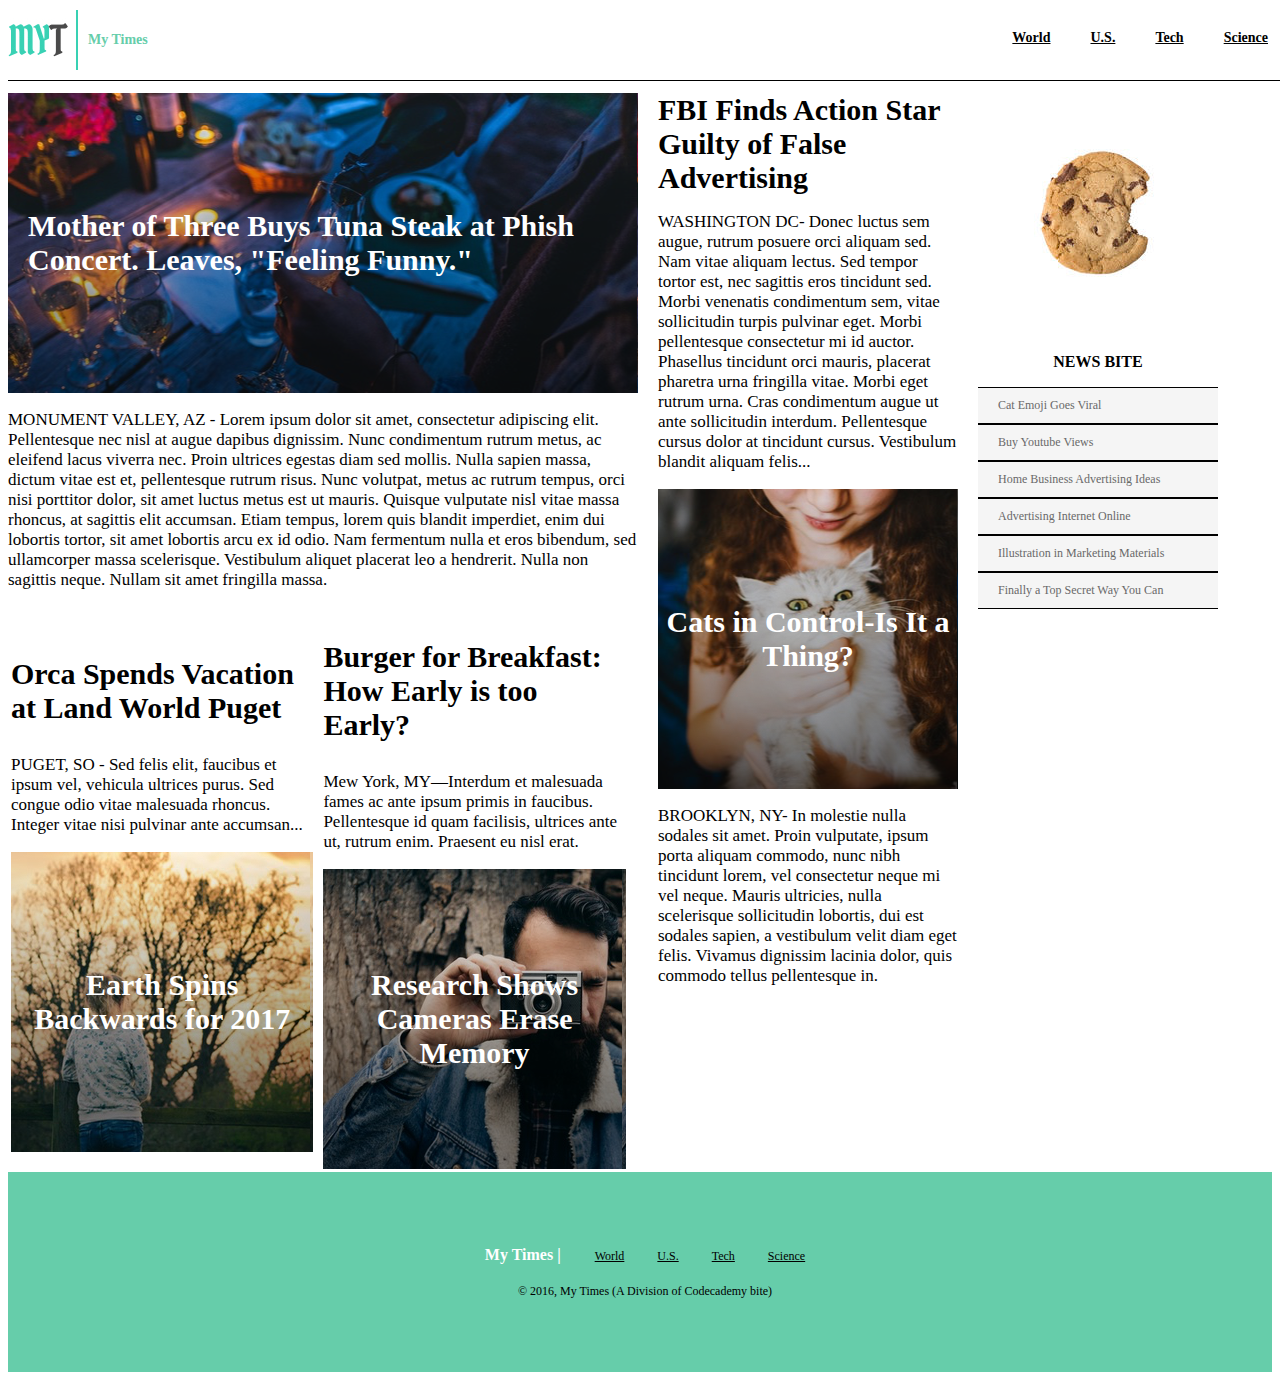
<file: NewspapersLook/index.html>
<!DOCTYPE html>
<html lang="en" dir="ltr">
  <head>
    <meta charset="utf-8">
    <link rel="stylesheet" href="style.css">
    <title>My Times</title>
  </head>
  <body>
    <header>
      <div class="headerCotainer">
        <div class="logo">
          <img src="img/img-myt-logo.jpg" alt="logo">
          <span>My Times</span>
        </div>
        <div class="nav">
          <span><a href="#">World</a></span>
          <span><a href="#">U.S.</a></span>
          <span><a href="#">Tech</a></span>
          <span><a href="#">Science</a></span>
        </div>
      </div>
    </header>

    <div class="main">

      <div class="column large">
        <div class="leadStory">
          <div class="imgMain">
            <span class="imgTile">Mother of Three Buys Tuna Steak at Phish Concert. Leaves, "Feeling Funny."</span>
          </div>
          <p class="story">MONUMENT VALLEY, AZ - Lorem ipsum dolor sit amet, consectetur adipiscing elit. Pellentesque nec nisl at augue dapibus dignissim. Nunc condimentum rutrum metus, ac eleifend lacus viverra nec. Proin ultrices egestas diam sed mollis. Nulla sapien massa, dictum vitae est et, pellentesque rutrum risus. Nunc volutpat, metus ac rutrum tempus, orci nisi porttitor dolor, sit amet luctus metus est ut mauris. Quisque vulputate nisl vitae massa rhoncus, at sagittis elit accumsan. Etiam tempus, lorem quis blandit imperdiet, enim dui lobortis tortor, sit amet lobortis arcu ex id odio. Nam fermentum nulla et eros bibendum, sed ullamcorper massa scelerisque. Vestibulum aliquet placerat leo a hendrerit. Nulla non sagittis neque. Nullam sit amet fringilla massa.</p>
        </div>

        <div class="story2">
          <div class="title">
            <p>Orca Spends Vacation at Land World Puget</p>
          </div>
          <div>
            <p class="story">PUGET, SO - Sed felis elit, faucibus et ipsum vel, vehicula ultrices purus. Sed congue odio vitae malesuada rhoncus. Integer vitae nisi pulvinar ante accumsan...</p>
          </div>
          <div class="img2">
              <span class="imgTile">Earth Spins Backwards for 2017</span>
          </div>
        </div>

        <div class="story3">
          <div class="title">
            <p>Burger for Breakfast: How Early is too Early?</p>
          </div>
          <div>
            <p class="story">Mew York, MY—Interdum et malesuada fames ac ante ipsum primis in faucibus. Pellentesque id quam facilisis, ultrices ante ut, rutrum enim. Praesent eu nisl erat.</p>
          </div>
          <div class="img3">
              <span class="imgTile">Research Shows Cameras Erase Memory</span>
          </div>
        </div>

      </div>

      <div class="column medium">
        <div class="story1">
          <div class="title">
            <span>FBI Finds Action Star Guilty of False Advertising</span>
          </div>
          <div>
            <p class="story">WASHINGTON DC- Donec luctus sem augue, rutrum posuere orci aliquam sed. Nam vitae aliquam lectus. Sed tempor tortor est, nec sagittis eros tincidunt sed. Morbi venenatis condimentum sem, vitae sollicitudin turpis pulvinar eget. Morbi pellentesque consectetur mi id auctor. Phasellus tincidunt orci mauris, placerat pharetra urna fringilla vitae. Morbi eget rutrum urna. Cras condimentum augue ut ante sollicitudin interdum. Pellentesque cursus dolor at tincidunt cursus. Vestibulum blandit aliquam felis...</p>
          </div>
          <div class="img1">
            <span class="imgTile">Cats in Control-Is It a Thing?</span>
          </div>
          <div>
            <p class="story">BROOKLYN, NY- In molestie nulla sodales sit amet. Proin vulputate, ipsum porta aliquam commodo, nunc nibh tincidunt lorem, vel consectetur neque mi vel neque. Mauris ultricies, nulla scelerisque sollicitudin lobortis, dui est sodales sapien, a vestibulum velit diam eget felis. Vivamus dignissim lacinia dolor, quis commodo tellus pellentesque in.</p>
          </div>
        </div>
      </div>

      <div class="column small">
        <img src="img/img-news-bite.png" alt="news bite">
        <p class="bite">NEWS BITE</p>
        <div class="newsBiteList">
          <span>Cat Emoji Goes Viral</span>
          <span>Buy Youtube Views</span>
          <span>Home Business Advertising Ideas</span>
          <span>Advertising Internet Online</span>
          <span>Illustration in Marketing Materials</span>
          <span>Finally a Top Secret Way You Can</span>

        </div>
      </div>

    </div>

    <footer>
      <div class="logoList">
        <span class="footerLogo">My Times  |  </span>
        <span><a href="#">World</a></span>
        <span><a href="#">U.S.</a></span>
        <span><a href="#">Tech</a></span>
        <span><a href="#">Science</a></span>
      </div>
      <div class="copyright">
        <span>&copy; 2016, My Times (A Division of Codecademy bite)</span>
      </div>
    </footer>

  </body>
</html>
</file>
<file: NewspapersLook/style.css>
body {
  color: #000000;
}
header {
  top:0px;
  font-family: Verdana;
  font-size: 14px;
  font-weight: bold;
  position: fixed;
  align-items: center;
  background-color: white;
  border-bottom: 1px solid black;
  display: block;
  width: 100%;
  padding:10px 0;
}

.headerCotainer {
  display:flex;
  justify-content: space-between;
}

.logo{
  display:flex;
}

.logo span{
  display:inline-block;
  margin: auto 0px;
  color: MediumAquamarine;
  margin-left: 10px;
}

.nav{
  display:flex;
  float:right;
}

.nav span{
  display:inline-block;
  align-items:center;
  padding:20px;
  color:black;
}

.nav span a{
  color:black;
}

.main {
  width: 100%;
  display:flex;
  padding-top: 85px;
}

.story{
  font-family: Georgia;
  font-size: 17px;
  color: black;
}

.column.large {
  width: 630px;
}
.imgMain {
  background-image: url("img/img-story-main.png");
  width:630px;
  height: 300px;
  display:flex;
  flex-direction: column;
  justify-content: center;
}

.imgTile{
  font-family: Georgia;
  font-weight: bold;
  font-size: 30px;
  color: white;
}

.imgMain span {
  padding-left: 20px;
}

.story2, .story3{
  display:inline-block;
  padding:3px;
  width:48%;
}

.title{
  font-family: Georgia;
  font-weight: bold;
  font-size: 30px;
  color: black;
}
.img2{
  background-image: url("img/img-story-2.png");
  height:300px;
  justify-content:center;
  display:flex;
  flex-direction: column;
}
.img3{
  background-image: url("img/img-story-3.png");
  height:300px;
  justify-content:center;
  display:flex;
  flex-direction: column;
}

.img2 span, .img3 span, .img1 span{
  text-align: center;
}

.column.medium {
  width: 300px;
  margin-left: 20px;
}
.img1{
  background-image: url("img/img-story-1.png");
  width:300px;
  height:300px;
  justify-content:center;
  display:flex;
  flex-direction: column;
}

.column.small {
  width: 240px;
  margin-left:20px;
}

.bite {
  font-size: 16px;
  font-weight: bold;
  text-align: center;
}

.newsBiteList{
  display:flex;
  flex-direction: column;
  justify-content: center;
}

.newsBiteList span{
  padding: 10px 20px;
  background-color: WhiteSmoke;
  font-family: Verdana;
  font-size: 12px;
  color: DimGray;
  border-top: 1px solid black;
  border-bottom: 1px solid black;
}

footer{
  display: flex;
  flex-direction: column;
  background-color: MediumAquamarine;
  margin: auto;
  font-family: Verdana;
  font-size: 12px;
  height:200px;
  justify-content: center;
  align-items: center;
}

footer div{
  padding:10px;
}

footer span{
  padding-left: 20px;
  padding-right: 10px;
}

footer a {
  color: black;
}

.footerLogo{
  font-family: Georgia;
  font-size: 16px;
  font-weight: bold;
  color: white;
}
</file>
